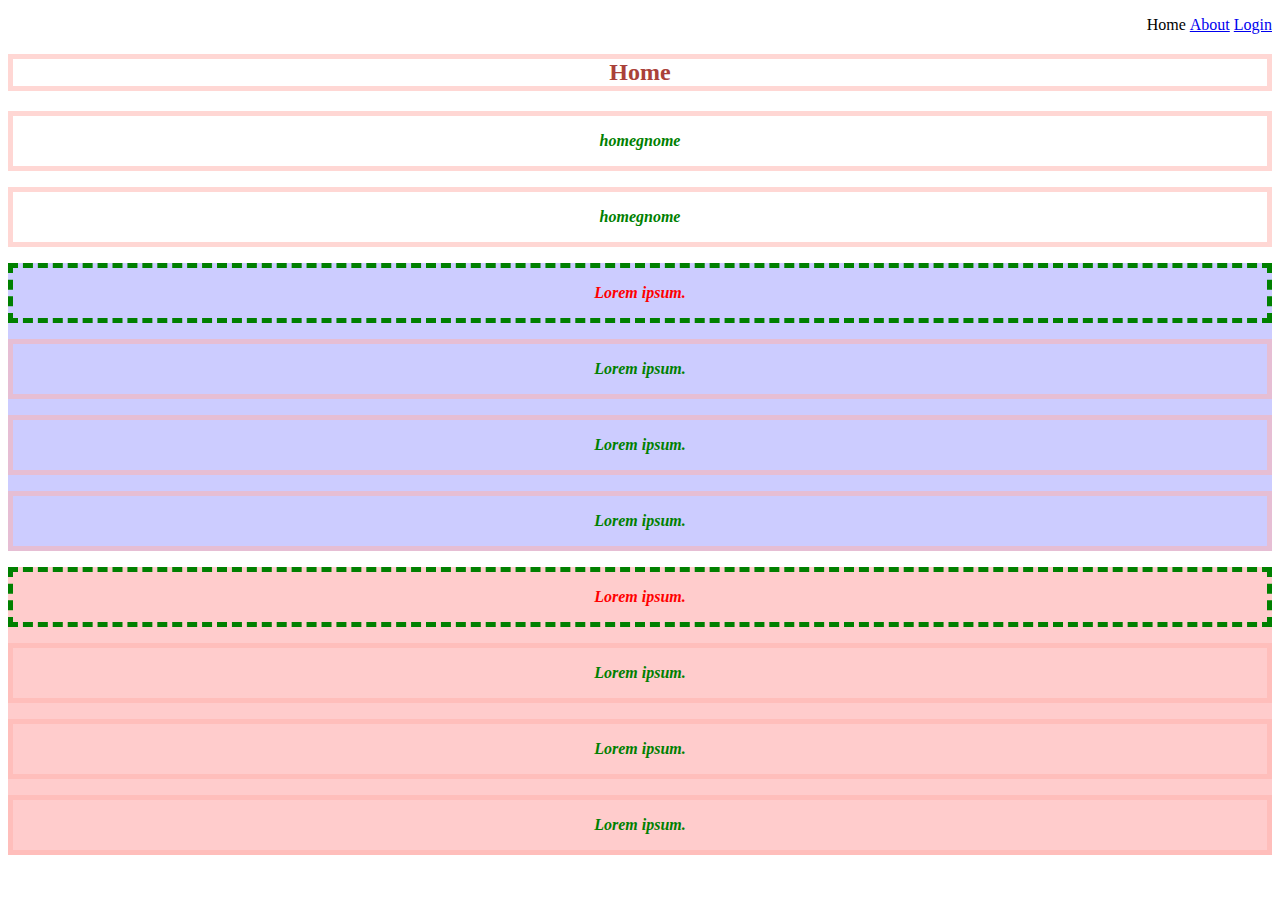
<file: CSS/index.html>
<!DOCTYPE html>
<html>
  <head>
    <title>My first website!</title>
    <link rel="stylesheet" type="text/css" href="style.css" />
  </head>
  <body>
    <!-- <button class="btn btn-primary">Default</button> -->
    <header>
      <nav>
        <ul>
          <li>Home</li>
          <li><a href="about.html">About</a></li>
          <li><a href="login.html">Login</a></li>
        </ul>
      </nav>
    </header>
    <section>
      <h2>Home</h2>
      <p>homegnome</p>
      <p>homegnome</p>
      <div id="div1">
        <p class="webtext active">Lorem ipsum.</p>
        <p class="webtext">Lorem ipsum.</p>
        <p class="webtext">Lorem ipsum.</p>
        <p class="webtext">Lorem ipsum.</p>
      </div>
      <div id="div2">
        <p class="webtext active">Lorem ipsum.</p>
        <p class="webtext">Lorem ipsum.</p>
        <p class="webtext">Lorem ipsum.</p>
        <p class="webtext">Lorem ipsum.</p>
      </div>
    </section>
  </body>
</html>
</file>
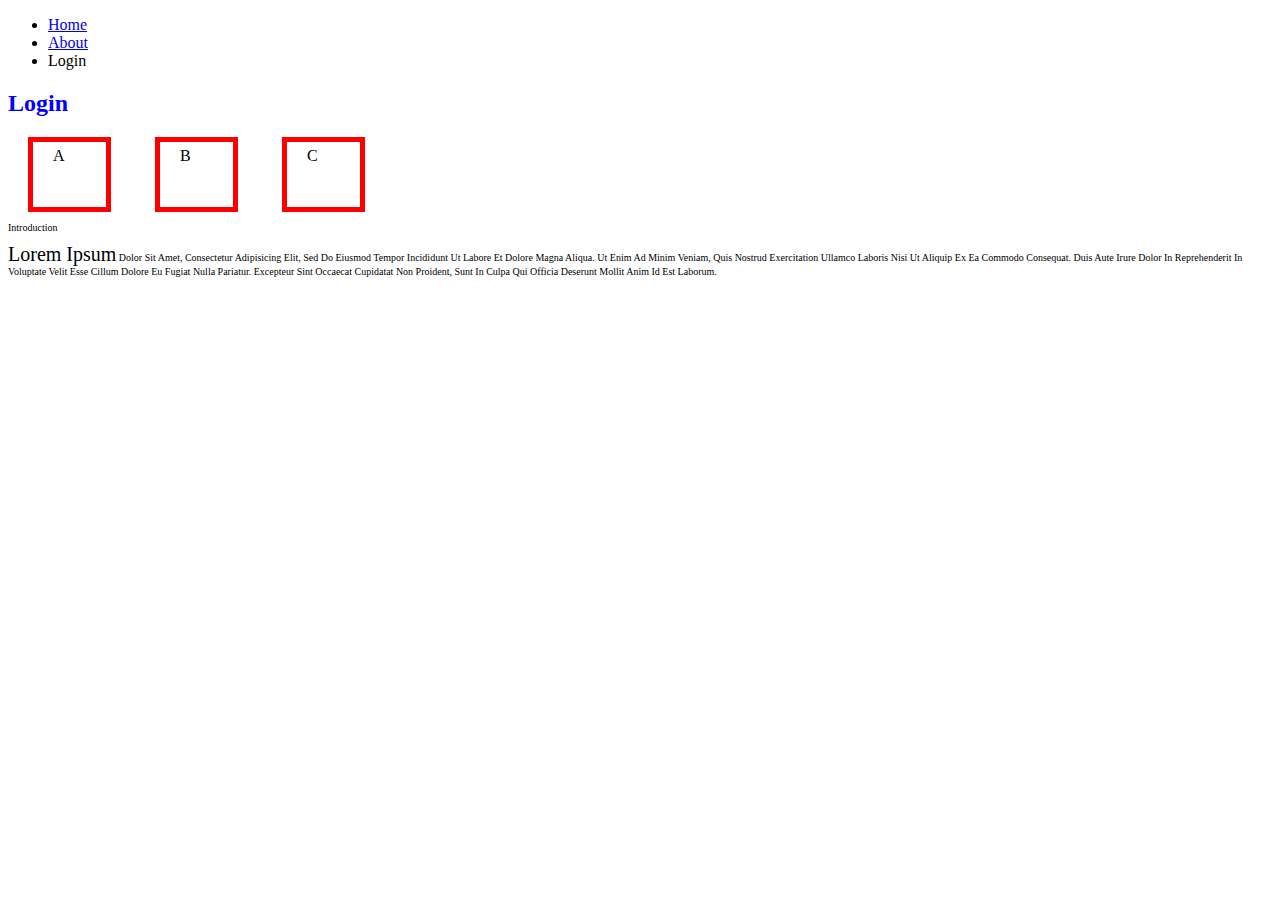
<file: CSS/login.html>
<!DOCTYPE html>
<html>
  <head>
    <title>My first website!</title>
    <link rel="stylesheet" type="text/css" href="style2.css" />
  </head>
  <body>
    <header>
      <nav>
        <ul>
          <li><a href="index.html">Home</a></li>
          <li><a href="about.html">About</a></li>
          <li>Login</li>
        </ul>
      </nav>
    </header>
    <section>
      <h2>Login</h2>
      <div class="boxmodel">A</div>
      <div class="boxmodel">B</div>
      <div class="boxmodel">C</div>
      <p></span>Introduction</p>
      <p>
        <span>Lorem ipsum</span> dolor sit amet, consectetur adipisicing elit, sed do eiusmod
        tempor incididunt ut labore et dolore magna aliqua. Ut enim ad minim
        veniam, quis nostrud exercitation ullamco laboris nisi ut aliquip ex ea
        commodo consequat. Duis aute irure dolor in reprehenderit in voluptate
        velit esse cillum dolore eu fugiat nulla pariatur. Excepteur sint
        occaecat cupidatat non proident, sunt in culpa qui officia deserunt
        mollit anim id est laborum.
      </p>
    </section>
  </body>
</html>
</file>
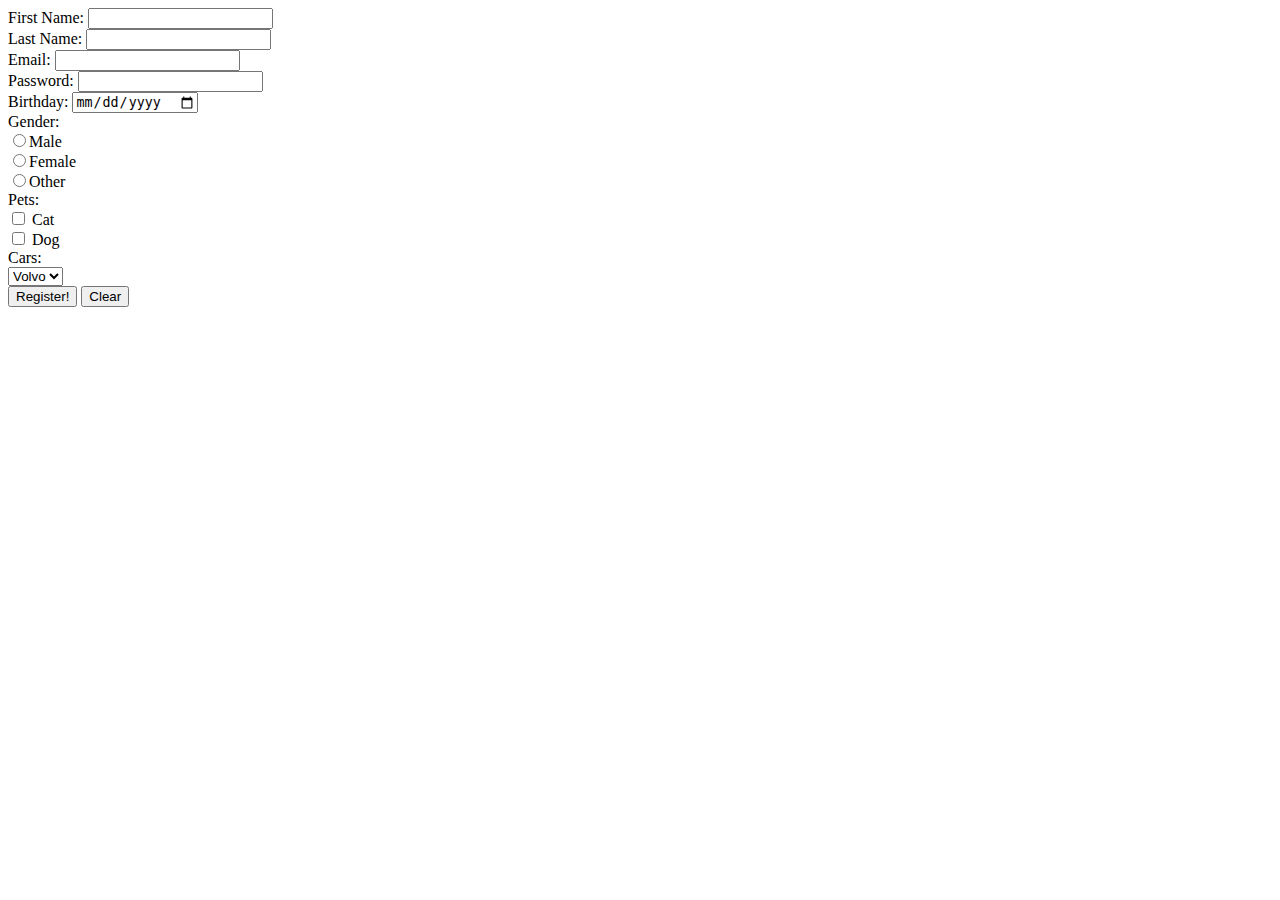
<file: HTML5/register.html>
<!DOCTYPE html>
<html>
  <head>
    <title>Register</title>
  </head>
  <body>
      <!-- Use GET, not POST -->
    <form method="GET">
      First Name: <input type="text" name="firstname" /><br />
      Last Name: <input type="text" name="lastname" /><br />
      Email: <input type="email" name="email" required /><br />
      Password: <input type="password" name="password" min="5" /><br />
      Birthday: <input type="date" name="birthday" /><br />
      Gender: <br />
      <input type="radio" name="gender" value="male" />Male<br />
      <input type="radio" name="gender" value="female" />Female<br />
      <input type="radio" name="gender" value="Other" />Other<br />
      Pets: <br />
      <input type="checkbox" name="cat" /> Cat <br />
      <input type="checkbox" name="dog" /> Dog <br />
      Cars: <br />
      <select name="cars">
        <option value="Volvo" name="Volvo">Volvo</option>
        <option value="Audi" name="Audi">Audi</option></select
      ><br />
      <input value="Register!" type="submit" />
      <input value="Clear" type="reset" />
    </form>
  </body>
</html>
</file>
<file: CSS/style.css>
/* Selector {
    Property: value;
} */
* {
  text-align: right;
}

body {
  background-image: url(https://images.unsplash.com/photo-1621567722872-0235fcab4121?ixid=MnwxMjA3fDB8MHxwaG90by1wYWdlfHx8fGVufDB8fHx8&ixlib=rb-1.2.1&auto=format&fit=crop&w=664&q=80);
  background-size: cover;
}

/* Select all p in h2 */
/* h2 p { 
  color: #aa4139;
  text-align: center;
  border: 5px solid RGBA(255, 176, 170, 0.5);
  cursor: pointer;
} */

/* Select all p that have parent of h2 */
/* h2 > p {
  color: #aa4139;
  text-align: center;
  border: 5px solid RGBA(255, 176, 170, 0.5);
  cursor: pointer;
} */

/* Select the p element that is exactly after an h2 element */
/* h2 + p {
  color: #aa4139;
  text-align: center;
  border: 5px solid RGBA(255, 176, 170, 0.5);
  cursor: pointer;
} */

p {
  line-height: 50px;
  font-style: italic;
  font-weight: bold;
  font-size: 100%;
  font-family: "Poiret One", cursive;
}

h2,
p {
  color: #aa4139;
  text-align: center;
  border: 5px solid RGBA(255, 176, 170, 0.5);
  cursor: pointer;
}

p {
  color: pink;
}

p {
  color: green;
}

img {
  float: right;
}

footer {
  clear: both;
  text-align: center;
}

li {
  list-style: none;
  display: inline-block;
}

.webtext:first-child {
  border: 5px dashed green;
}

.active {
  color: red;
}

#div1 {
  background-color: rgba(0, 0, 255, 0.2);
}

#div2 {
  background-color: rgba(255, 0, 0, 0.2);
}
</file>
<file: CSS/style2.css>
h2 {
  color: blue;
}

.boxmodel {
  border: 5px solid red;
  display: inline-block;
  padding: 5px 20px;
  margin: 0px 20px;
  width: 33px;
  height: 55px;
}

p {
  font-size: 10px;
  text-transform: capitalize;
}

span {
  font-size: 2em;
}
</file>
